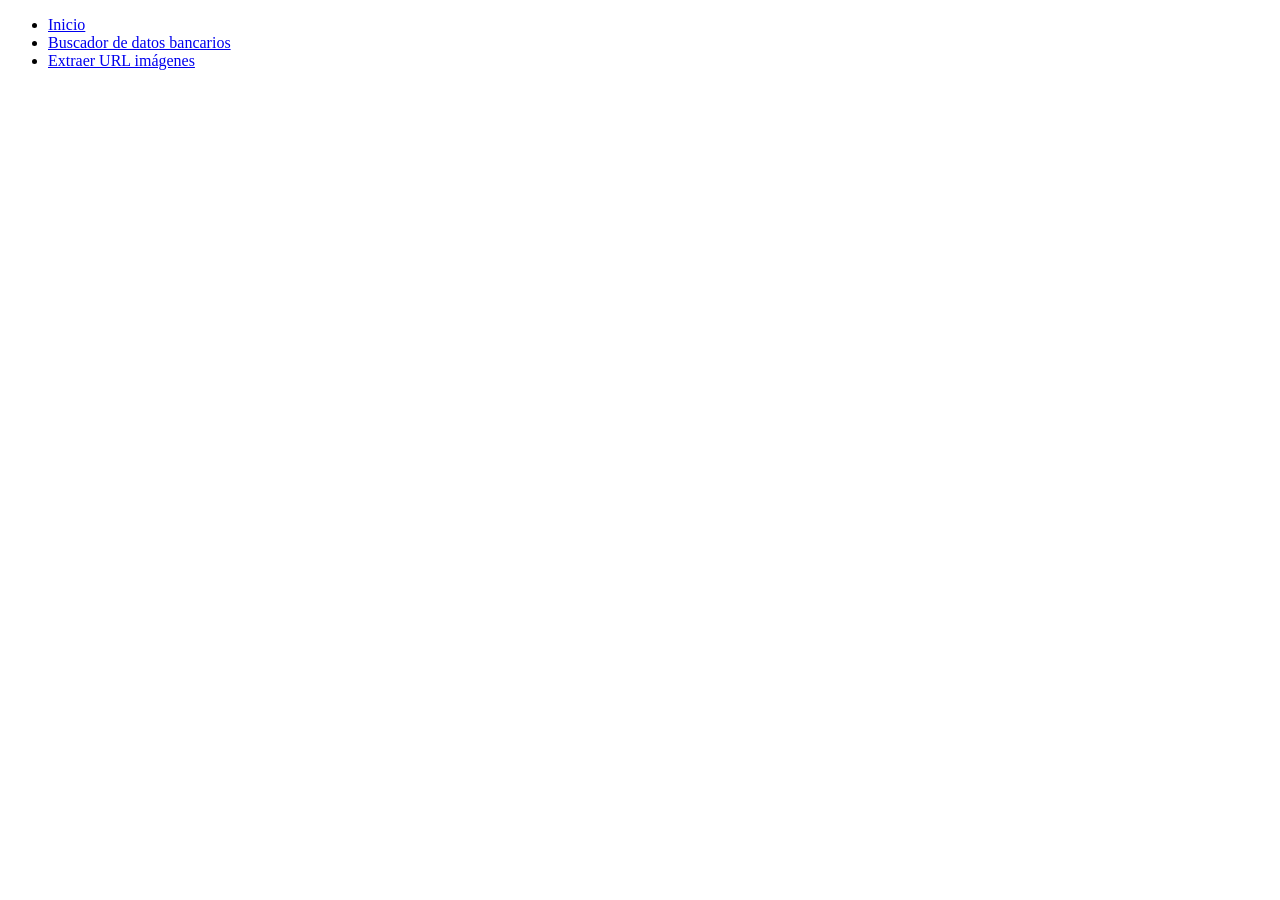
<file: index.html>
<!DOCTYPE html>
<html lang="en">
  <head>
    <meta charset="UTF-8" />
    <link rel="icon" type="image/svg+xml" href="/vite.svg" />
    <meta name="viewport" content="width=device-width, initial-scale=1.0" />
    
    <title>Laboratorio 10</title>
  </head>
  <body>
    <div id="app">
      <ul>
        <li><a href="index.html">Inicio</a></li>
        <li><a href="src/cuentas-bancarias/index.html">Buscador de datos bancarios</a></li>
        <li><a href="src/extraer-url-imagenes/index.html">Extraer URL imágenes</a></li>
        </ul>
    </div>
    <script type="module" src="/src/main.ts"></script>
  </body>
</html>
</file>
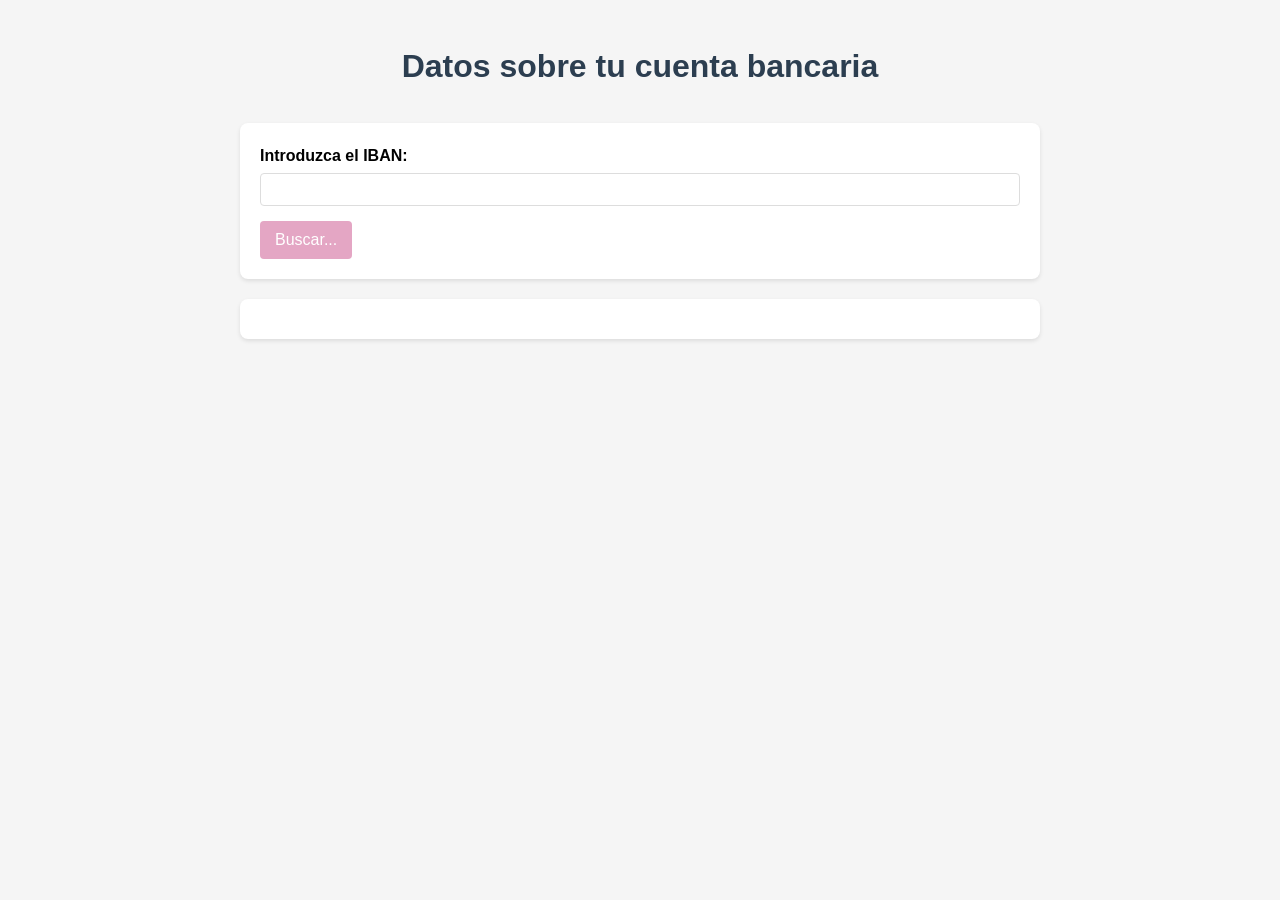
<file: src/cuentas-bancarias/index.html>
<!DOCTYPE html>
<html lang="en">

<head>
    <meta charset="UTF-8">
    <meta name="viewport" content="width=device-width, initial-scale=1.0">
    <title>Apartado A - Lector de IBAN</title>
    <link rel="stylesheet" href="styles.css">
</head>

<body>
    <div class="root">
        <h1 id="tituloA">Datos sobre tu cuenta bancaria</h1>
        <main id="espacioPrincipalA">
            <div id="buscador">
                <form class="contenedor-formulario" id="formulario">
                    <div class="grupo-formulario">
                        <label for="buscadorIBAN">Introduzca el IBAN:</label>
                        <input id="buscadorIBAN" type="text" name="buscadorIBAN" />
                    </div>
                    <button type="submit">Buscar...</button>
                </form>
            </div>
            <div id="muestraDatos"></div>
        </main>
    </div>
    <script type="module" src="./main.ts"></script>

</body>

</html>
</file>
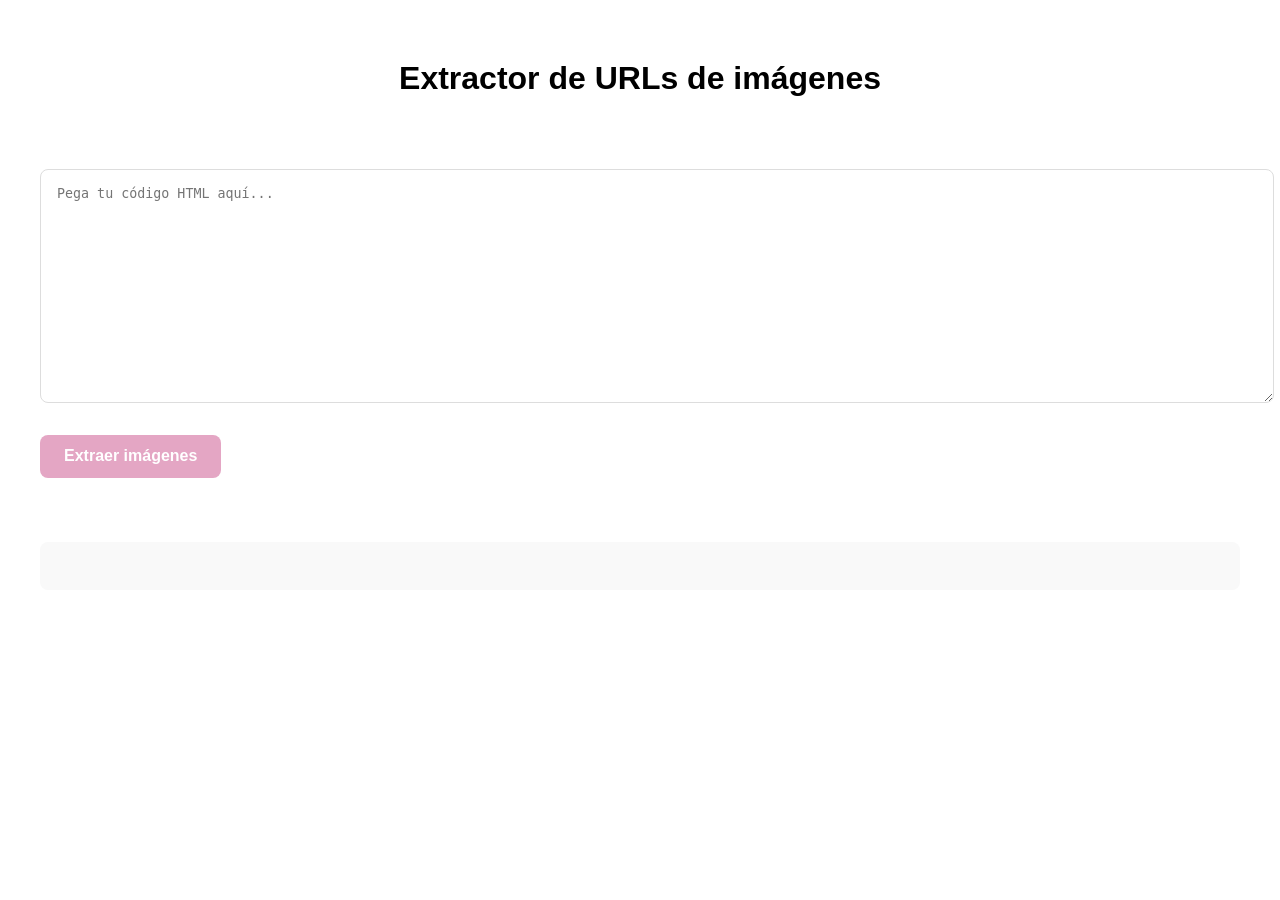
<file: src/extraer-url-imagenes/index.html>
<!DOCTYPE html>
<html lang="es">
<head>
    <meta charset="UTF-8">
    <meta name="viewport" content="width=device-width, initial-scale=1.0">
    <title>Extractor de URLs de imágenes</title>
    <link rel="stylesheet" href="styles.css">
</head>
<body>
    <div class="container">
        <h1>Extractor de URLs de imágenes</h1>
        <textarea id="html-input" placeholder="Pega tu código HTML aquí..."></textarea>
        <button id="extraer-imagenes">Extraer imágenes</button>
        <div id="resultado"></div>
    </div>
    <script type="module" src="main.ts"></script>
</body>
</html>
</file>
<file: src/cuentas-bancarias/styles.css>
/* Estilos generales */
body {
    font-family: 'Arial', sans-serif;
    line-height: 1.6;
    max-width: 800px;
    margin: 0 auto;
    padding: 20px;
    background-color: #f5f5f5;
}

h1 {
    color: #2c3e50;
    text-align: center;
    margin-bottom: 30px;
}

.contenedor-formulario {
    background: white;
    padding: 20px;
    border-radius: 8px;
    box-shadow: 0 2px 4px rgba(0, 0, 0, 0.1);
    margin-bottom: 20px;
}

.grupo-formulario {
    margin-bottom: 15px;
}

label {
    display: block;
    margin-bottom: 5px;
    font-weight: bold;
}

input[type="text"] {
    width: 100%;
    padding: 8px;
    border: 1px solid #ddd;
    border-radius: 4px;
    box-sizing: border-box;
}

button {
    background-color: #e4a6c4;
    color: white;
    border: none;
    padding: 10px 15px;
    border-radius: 4px;
    cursor: pointer;
    font-size: 16px;
}

button:hover {
    background-color: #ba90b4;
}

#muestraDatos {
    background: white;
    padding: 20px;
    border-radius: 8px;
    box-shadow: 0 2px 4px rgba(0, 0, 0, 0.1);
}

#muestraDatos p {
    margin: 12px 0;
    padding: 8px;
    background-color: #f8f9fa;
    border-left: 3px solid #e4a6c4;
    border-radius: 4px;
}

.valido {
    color: #27ae60; 
    padding: 10px;
    margin: 10px 0;
    border-radius: 4px;
}

.invalido {
    color: #e74c3c; 
    padding: 10px;
    margin: 10px 0;
    border-radius: 4px;
}


#muestraDatos p {
    margin: 12px 0;
    padding: 8px;
    background-color: #f8f9fa;
    border-left: 3px solid #e4a6c4;
    border-radius: 4px;
}
</file>
<file: src/extraer-url-imagenes/styles.css>
body {
    font-family: 'Arial', sans-serif;
    line-height: 1.6;
    color: #333;
    max-width: 1200px;
    margin: 0 auto;
    padding: 2rem;
    background-color: #fff;
}

h1 {
    color: #000;
    text-align: center;
    margin-bottom: 2rem;
}

.container {
    display: flex;
    flex-direction: column;
    gap: 2rem;
}

#html-input {
    width: 100%;
    min-height: 200px;
    padding: 1rem;
    border: 1px solid #ddd;
    border-radius: 8px;
    font-family: monospace;
    resize: vertical;
}


#extraer-imagenes {
    background-color: #e4a6c4;
    color: white;
    border: none;
    padding: 0.8rem 1.5rem;
    font-size: 1rem;
    border-radius: 8px;
    cursor: pointer;
    transition: background-color 0.3s ease;
    font-weight: bold;
    align-self: flex-start;
}

#extraer-imagenes:hover {
    background-color: #ba90b4;
}

#resultado {
    margin-top: 2rem;
    padding: 1.5rem;
    background-color: #f9f9f9;
    border-radius: 8px;
}

.urls-title,
.gallery-title {
    color: #000;
    border-bottom: 2px solid #e4a6c4;
    padding-bottom: 0.5rem;
    display: inline-block;
}

.gallery-title {
    margin-top: 2rem;
}

.urls-list {
    margin: 1rem 0;
}

.url-item {
    margin: 0.5rem 0;
    font-family: monospace;
    font-size: 0.9rem;
}

.image-grid {
    display: grid;
    grid-template-columns: repeat(3, 1fr);
    gap: 2rem;
    margin-bottom: 2rem;
}

.grid-image {
    max-width: 100%;
    border-radius: 8px;
    box-shadow: 0 2px 4px rgba(0,0,0,0.1);
}
</file>
